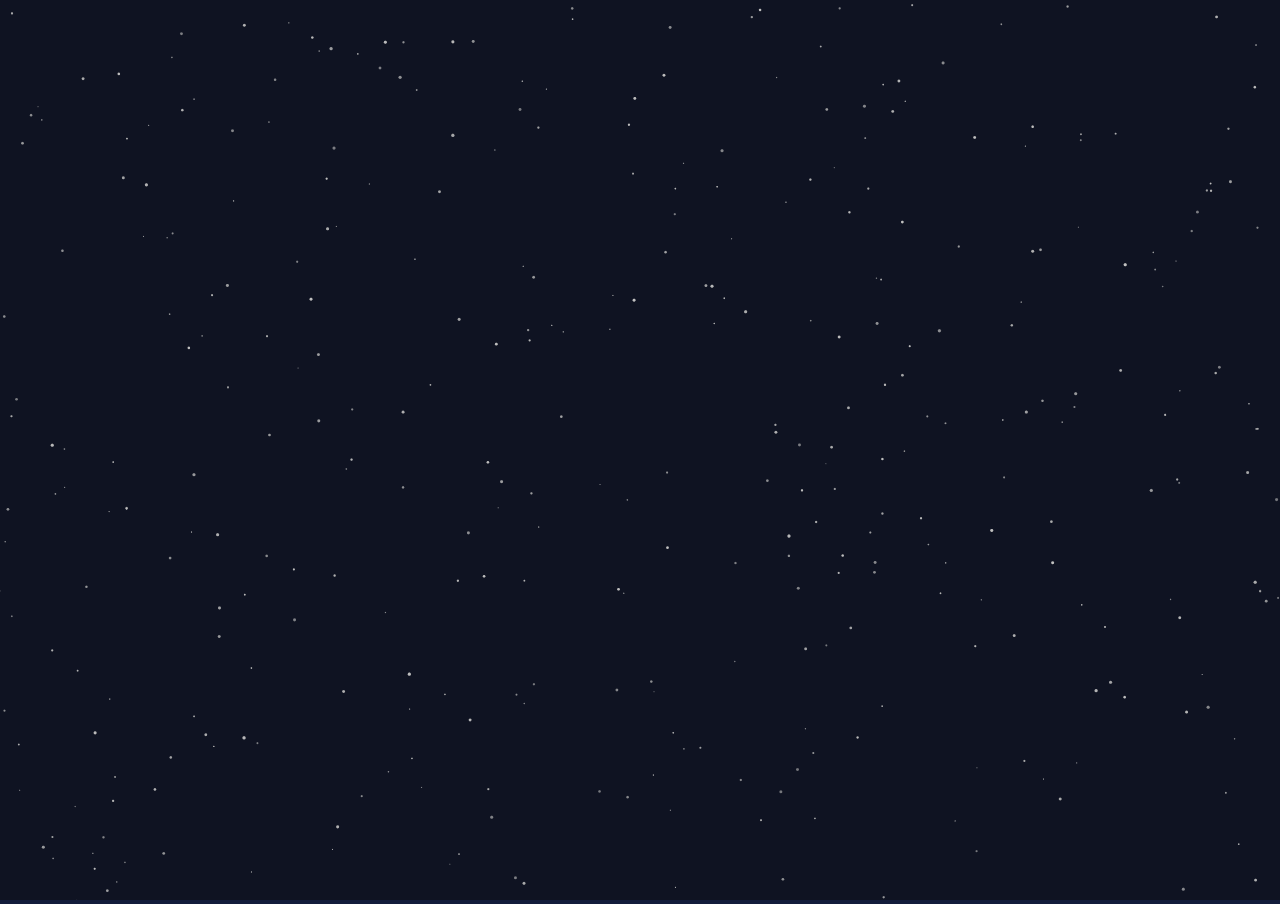
<file: client/public/assets/ash.html>
<!DOCTYPE html>
<html lang="en">
  <head>
    <meta charset="utf-8" />
    <meta name="viewport" content="width=device-width, initial-scale=1" />
    <title>Falling Ash + Random Embers</title>
    <style>
      html,
      body {
        height: 100%;
      }
      body {
        margin: 0;
        background: #121c3b; /* near-black night */
        overflow: hidden;
        color: #c9c9c9;
        font-family: system-ui, -apple-system, Segoe UI, Roboto, sans-serif;
      }
    </style>
  </head>
  <body>
    <canvas id="c"></canvas>

    <script>
      (() => {
        const canvas = document.getElementById("c");
        const ctx = canvas.getContext("2d");

        // Respect user reduced motion
        let reduced = matchMedia("(prefers-reduced-motion: reduce)").matches;
        matchMedia("(prefers-reduced-motion: reduce)").addEventListener?.(
          "change",
          (e) => {
            reduced = e.matches;
          }
        );

        // Size & DPR scaling for crispness
        const state = { w: 0, h: 0, dpr: 1 };
        function resize() {
          state.dpr = Math.max(1, Math.min(2, window.devicePixelRatio || 1));
          state.w = Math.floor(innerWidth);
          state.h = Math.floor(innerHeight);
          canvas.width = Math.floor(state.w * state.dpr);
          canvas.height = Math.floor(state.h * state.dpr);
          canvas.style.width = state.w + "px";
          canvas.style.height = state.h + "px";
          ctx.setTransform(state.dpr, 0, 0, state.dpr, 0, 0);
        }
        addEventListener("resize", resize, { passive: true });
        resize();

        // Particle system
        const ASH_COUNT = 820; // total ash flakes
        const EMBER_CHANCE_PER_SEC = 0.8; // probability that some flake will ignite per second
        const WIND_BASE = 0.06; // baseline horizontal drift
        const WIND_VARIANCE = 0.12; // how wobbly the drift gets
        const GRAVITY = 0.2; // fall speed factor
        const FLICKER = [0.85, 1.0]; // ember glow flicker range

        const rand = (a, b) => a + Math.random() * (b - a);
        const rnd = (arr) => arr[(Math.random() * arr.length) | 0];

        class Ash {
          constructor() {
            this.reset(true);
          }
          reset(initial = false) {
            // start randomly across the screen, some above the top so they drift in
            this.x = rand(-50, state.w + 50);
            this.y = initial ? rand(-state.h, state.h) : rand(-50, -10);
            this.r = rand(0.5, 1.6); // radius
            this.vx = rand(-WIND_BASE, WIND_BASE);
            this.vy = rand(0.24, 0.8) * GRAVITY * (1 + Math.random()); // slow fall
            this.swing = rand(0.8, 2.8); // sinusoidal sway speed
            this.phase = rand(0, Math.PI * 2); // initial swing phase
            this.alpha = rand(0.4, 0.9); // faint ash opacity
            // ember state
            this.ember = false;
            this.emberT = 0; // time remaining as ember
            this.emberTTL = 0;
          }
          ignite() {
            if (this.ember) return;
            this.ember = true;
            this.emberTTL = rand(0.8, 2.2); // seconds glowing
            this.emberT = this.emberTTL;
          }
          update(dt, t) {
            // wobble wind
            const wind = Math.sin(t * this.swing + this.phase) * WIND_VARIANCE;
            this.x += (this.vx + wind) * dt * 60;
            this.y += this.vy * dt * 60;

            // wrap/recycle
            if (this.y - this.r > state.h + 2) this.reset();
            if (this.x < -60) this.x = state.w + 60;
            if (this.x > state.w + 60) this.x = -60;

            // ember timer
            if (this.ember) {
              this.emberT -= dt;
              if (this.emberT <= 0) {
                this.ember = false;
                this.emberT = 0;
              }
            }
          }
          drawAsh() {
            // subtle blurred ash dot
            ctx.globalAlpha = this.alpha;
            ctx.fillStyle = "#c9c9c9";
            ctx.beginPath();
            ctx.arc(this.x, this.y, this.r, 0, Math.PI * 2);
            ctx.fill();
            ctx.globalAlpha = 1;
          }
          drawEmber() {
            // glowing ember: radial gradient + additive blend
            const age = 1 - this.emberT / this.emberTTL; // 0 → 1
            const flick = rand(FLICKER[0], FLICKER[1]);
            const coreR = this.r * (3.0 + 1.5 * (1 - age)); // core radius
            const glowR = coreR * 3.5; // outer glow
            const g = ctx.createRadialGradient(
              this.x,
              this.y,
              0,
              this.x,
              this.y,
              glowR
            );
            const hue = rand(18, 28); // warm ember hue
            const core = `hsla(${hue}, 95%, ${Math.floor(
              60 + 20 * (1 - age)
            )}%, ${0.95 * flick})`;
            const mid = `hsla(${hue}, 90%, 45%, ${0.35 * flick})`;
            const edge = `rgba(255, 120, 40, 0)`;
            g.addColorStop(0.0, core);
            g.addColorStop(0.35, mid);
            g.addColorStop(1.0, edge);

            const prev = ctx.globalCompositeOperation;
            ctx.globalCompositeOperation = "lighter";
            ctx.fillStyle = g;
            ctx.beginPath();
            ctx.arc(this.x, this.y, glowR, 0, Math.PI * 2);
            ctx.fill();
            ctx.globalCompositeOperation = prev;
          }
        }

        const flakes = Array.from({ length: ASH_COUNT }, () => new Ash());

        let last = performance.now();
        function frame(now) {
          const dt = Math.min(0.05, (now - last) / 1000); // cap big jumps
          last = now;

          // Clear with slight trail to feel smoky
          ctx.fillStyle = "rgba(14,15,18,0.35)"; // same as bg with alpha
          ctx.fillRect(0, 0, state.w, state.h);

          if (!reduced) {
            // random ignition chance per second
            if (Math.random() < EMBER_CHANCE_PER_SEC * dt) {
              rnd(flakes).ignite();
            }
          }

          const t = now / 1000;

          // Draw order: ash first, then embers (so glow appears on top)
          for (const f of flakes) {
            f.update(dt, t);
            f.drawAsh();
          }
          for (const f of flakes) {
            if (f.ember) f.drawEmber();
          }

          if (!reduced) requestAnimationFrame(frame);
        }

        // Initial paint (solid) then start loop or static fallback
        ctx.fillStyle = "#0e0f12";
        ctx.fillRect(0, 0, state.w, state.h);
        if (!reduced) requestAnimationFrame(frame);
      })();
    </script>
  </body>
</html>
</file>
